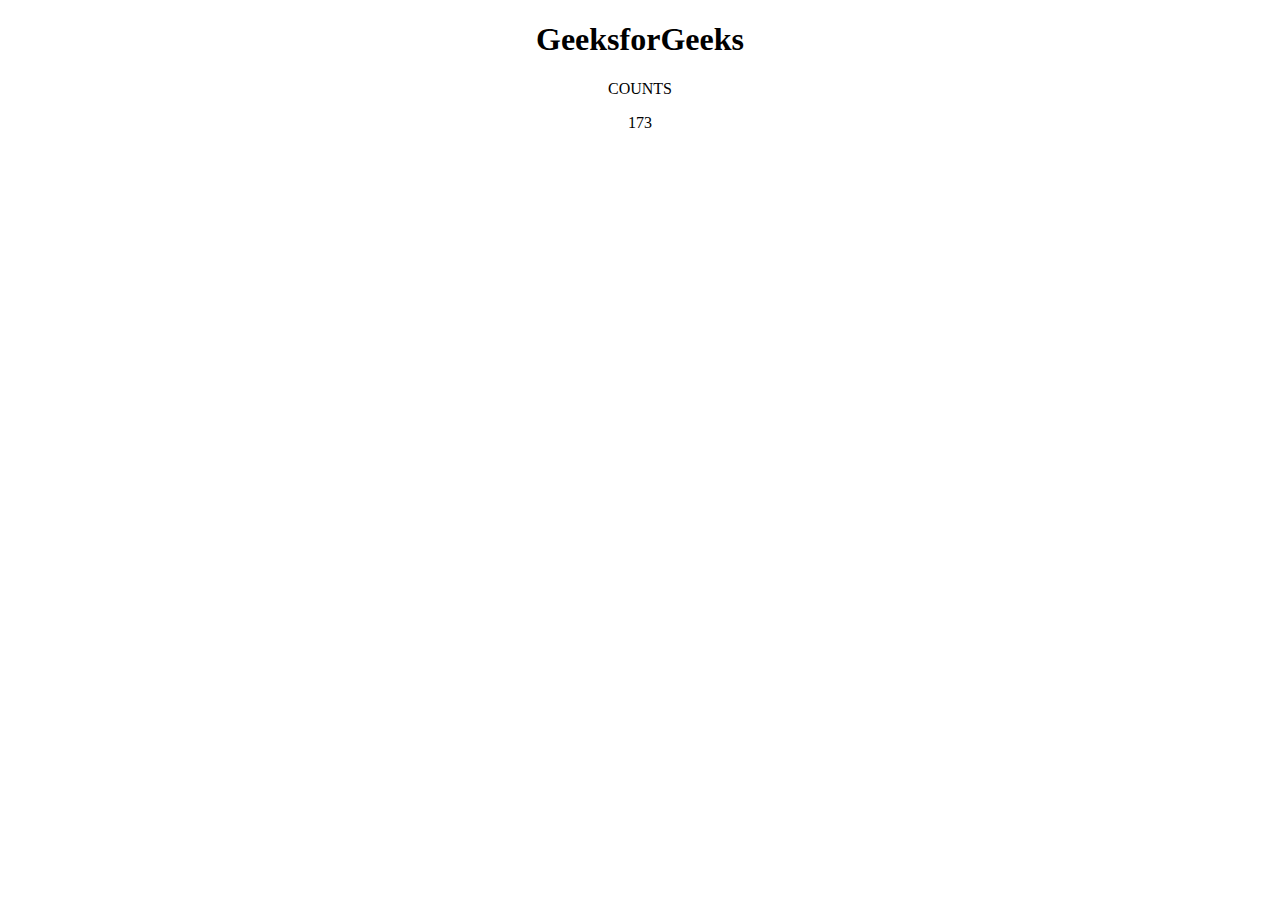
<file: js/test.html>
<!DOCTYPE html>
<html lang="en">

<body style="text-align:center">
	<h1>GeeksforGeeks</h1>
	<p>COUNTS</p>
	<div id="counter">
		<!-- counts -->
	</div>

	<script>
		let counts=setInterval(updated);
		let upto=0;
		function updated(){
			var count= document.getElementById("counter");
			count.innerHTML=++upto;
			if(upto===1000)
			{
				clearInterval(counts);
			}
		}
	</script>
</body>
</html>
</file>
